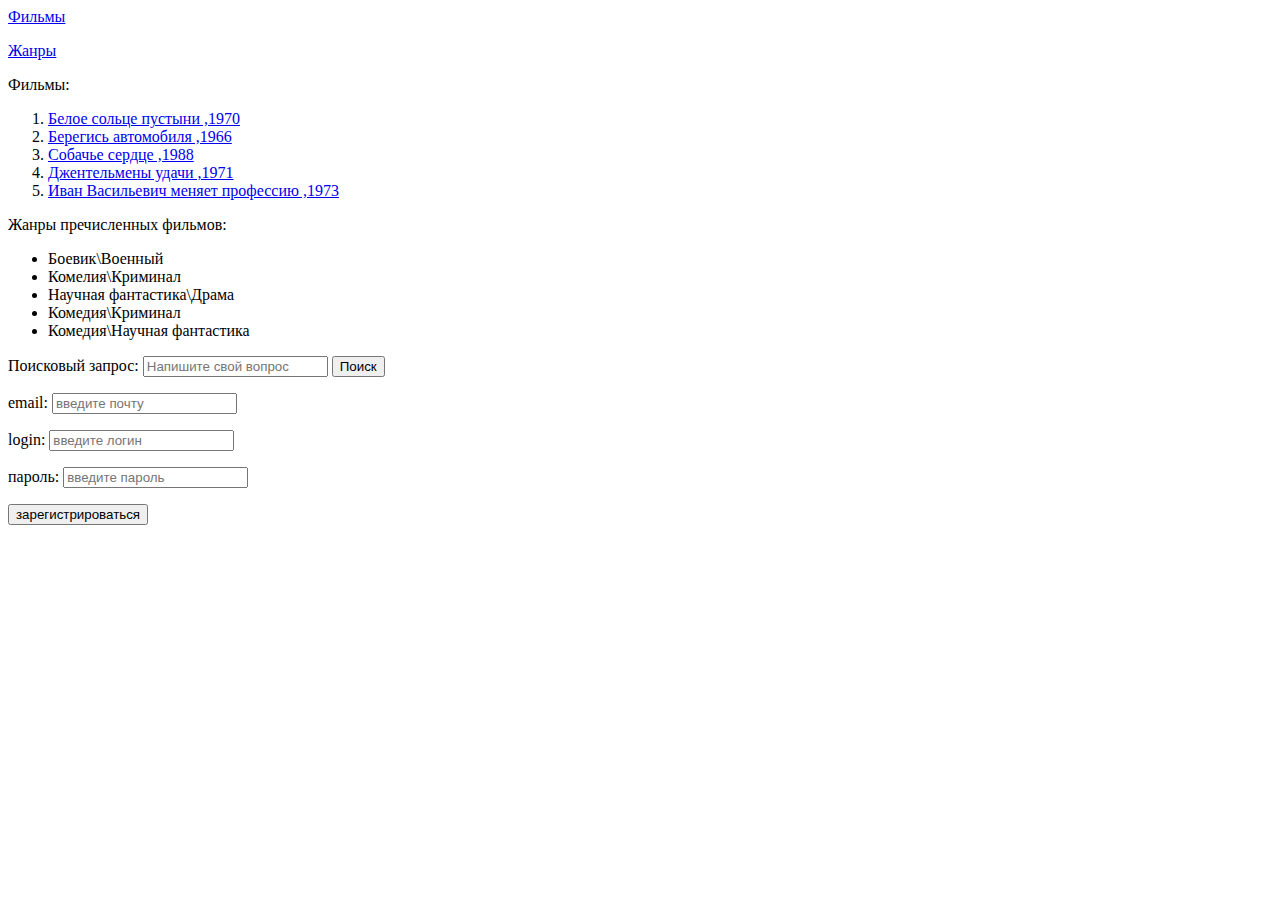
<file: Zadanie_3.html>
<!DOCTYPE html>
<html lang="ru">
<head>
    <meta charset="UTF-8">
    <meta http-equiv="X-UA-Compatible" content="IE=edge">
    <meta name="viewport" content="width=device-width, initial-scale=1.0">
    <title>Zadanie_3</title>
</head>
<body>
    <div><a href="#ФИЛЬМЫ">Фильмы</a></div>
    <p></p>
    <div><a href="#ЖАНРЫ">Жанры</a></div>
    <p></p>
    <div>Фильмы:</div>
    <div id="ФИЛЬМЫ" class="top">
<ol> 
    <li> <a href="https://www.afisha.ru/movie/beloe-solnce-pustyni-170194/">Белое сольце пустыни ,1970</a></li> 
    <li> <a href="https://www.afisha.ru/movie/beregis-avtomobilya-166445/">Берегись автомобиля ,1966</a></li> 
    <li> <a href="https://www.afisha.ru/movie/sobache-serdce-167327/">Собачье сердце ,1988</a></li> 
    <li> <a href="https://www.kinopoisk.ru/film/44386/?utm_referrer=www.google.com">Джентельмены удачи ,1971</a></li> 
    <li> <a href="https://www.afisha.ru/movie/ivan-vasilevich-menyaet-professiyu-166480/">Иван Васильевич меняет профессию ,1973</a></li> 
</ol>
<div>Жанры пречисленных фильмов:</div>
<div id="ЖАНРЫ" class="bottom"></div>
<ul>
    <li>Боевик\Военный</li>
    <li>Комелия\Криминал</li>
    <li>Научная фантастика\Драма</li>
    <li>Комедия\Криминал</li>
    <li>Комедия\Научная фантастика</li>
</ul>

<form action="https://google.com/search" method="get">
    <label>Поисковый запрос:
      <input type="text" placeholder="Напишите свой вопрос" name="q">
    </label>    
    <button type="submit">Поиск</button>
  </form> 
  <form
action="https://google.com/search" method="get">
    <p><label>email:
      <input type="text" placeholder="введите почту" name="q">
    </p>
      <p><label>login:
        <input type="text" placeholder="введите логин" name="q">
      </p>
        <label>пароль:
          <input type="text" placeholder="введите пароль" name="q">  
          <p><button type="reset">зарегистрироваться</button>
        </p>

  </form> 
</body>
</html>
</file>
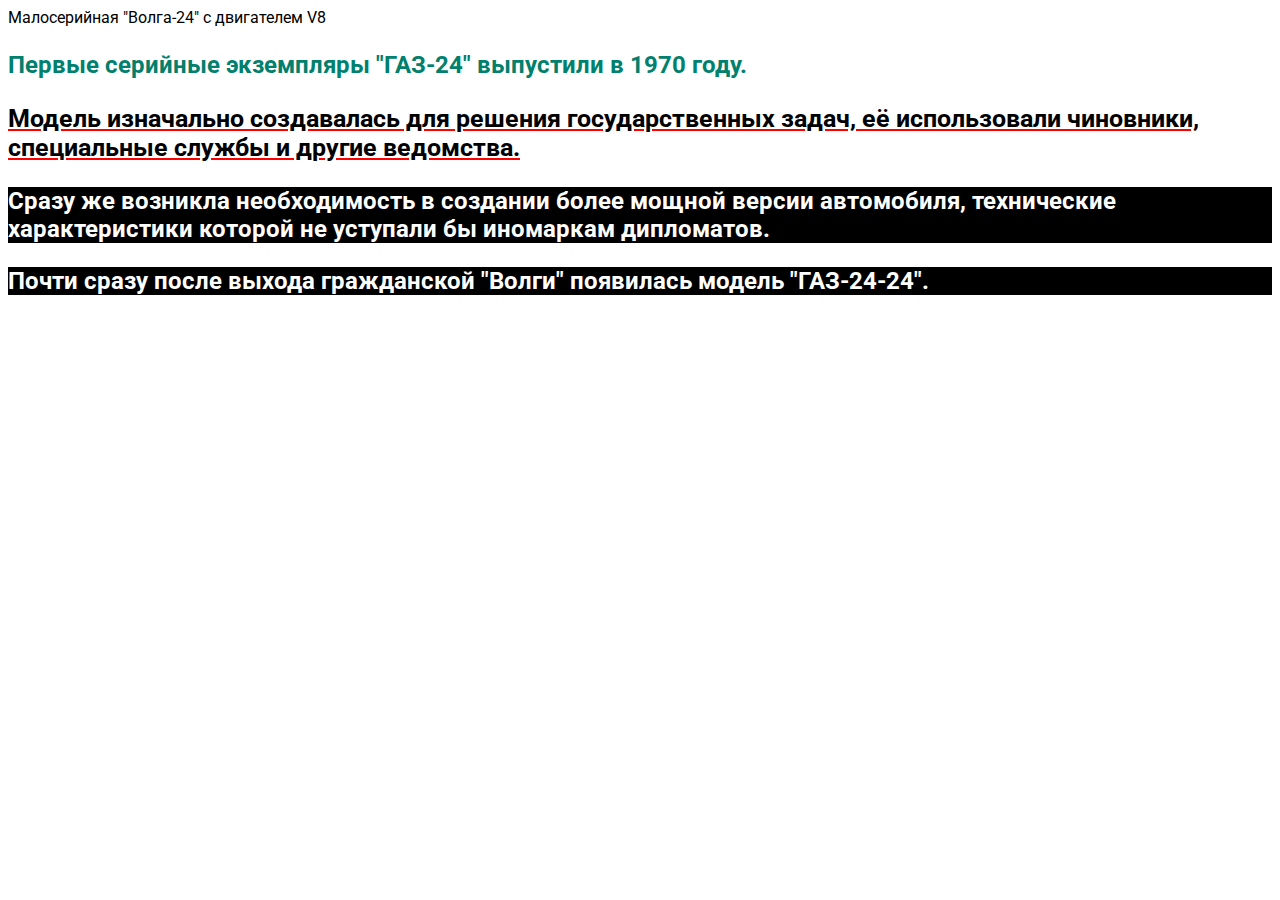
<file: Zadanie_4.html>
<!DOCTYPE html>
<html lang="ru">
<head>
    <meta charset="UTF-8">
    <meta http-equiv="X-UA-Compatible" content="IE=edge">
    <meta name="viewport" content="width=device-width, initial-scale=1.0">
    <title>Zadanie_4</title>
    <link rel="stylesheet" href="./Zadanie_4_CSS.css">
</head>
<body>
    <div class="Orange">Малосерийная "Волга-24" с двигателем V8
        </div>
        </div></blockquote>
         <h2> <div class="middle">
        <p class="lime">Первые серийные экземпляры "ГАЗ-24" выпустили в 1970 году.</p>
        <p class="block">Модель изначально создавалась для решения государственных задач, 
            её использовали чиновники, специальные службы и другие ведомства.</p>
    <p id="unicalID">Сразу же возникла необходимость в создании более мощной 
        версии автомобиля, технические характеристики которой не уступали бы иномаркам дипломатов.</p>
    <p id="regularID">Почти сразу после выхода гражданской "Волги" появилась модель "ГАЗ-24-24".</p>
        
</body>
</file>
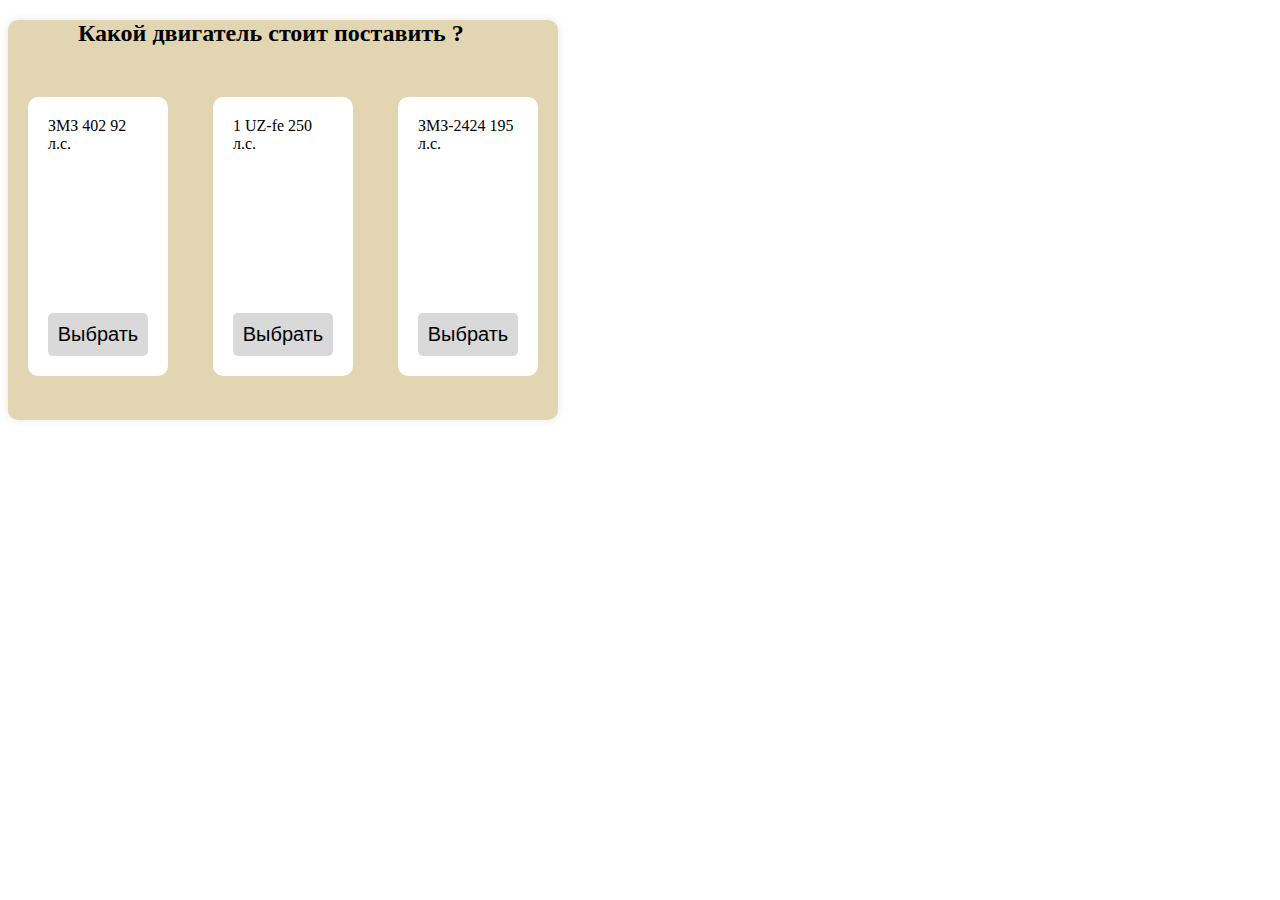
<file: Zadanie_6.html>
<!DOCTYPE html>
<html lang="ru">
<head>
    <meta charset="UTF-8">
    <meta http-equiv="X-UA-Compatible" content="IE=edge">
    <meta name="viewport" content="width=device-width, initial-scale=1.0">
    <title>Zadanie_6</title>
    <link rel="stylesheet" href="./Zadanie_6_CSS.css">
</head>
<body>
    <div class="block">
        <h2 class="name">Какой двигатель стоит поставить ?</h2>
        <div class="block1">
            <div class="block2">ЗМЗ 402 92 л.с.
                <div class="block3"></div>
                <button class="button">Выбрать</button>
            </div>
            <div class="block2">1 UZ-fe 250 л.с.
                <div class="block4"></div>
                <button class="button">Выбрать</button>
            </div>
            <div class="block2">ЗМЗ-2424 195 л.с.
                <div class="block5"></div>
                <button class="button">Выбрать</button>
            </div>
        </div>
    </div>
    </body>
    </html>
</file>
<file: Zadanie_4_CSS.css>
@import url('https://fonts.googleapis.com/css2?family=Roboto:wght@500;700;900&display=swap');
.orange{
    color: rgb(255, 179, 0);
    
}
.lime {
	color:rgb(0, 128, 109);
}
.block{
  text-decoration: underline solid red;
	font-size: 25px;
} 
#unicalID{
	color:rgb(255, 255, 255);
    background-color: rgb(0, 0, 0);
}
#regularID{
	color:rgb(255, 255, 255);
    background-color: rgb(0, 0, 0);
}
body{
	font-family: 'Roboto', sans-serif;
}
.string{
    text-decoration: line-through solid rgb(55, 0, 255);
  }
</file>
<file: Zadanie_6_CSS.css>
.block {
    width: 550px; 
    height: 400px;
    background-color: rgba(220, 204, 160, 0.825);
    border-radius: 10px;
    box-shadow: 0 0 10px rgba(0, 0, 0, 0.1);
  }
  
  .name {
    font-size: 24px;
    color: rgb(0, 0, 0);
    margin-bottom: 30px;
    margin-left: 70px;
  }
  
  .block1 {
    display: flex;
    gap: 5px; 
    justify-content: center;
  }
  
  
  .block2 {
    width: 30%;
    height: 80%;
    background-color: rgb(255, 255, 255); 
    border-radius: 10px;
    padding: 20px;
    margin: 20px;
    box-sizing: border-box;
    display: inline-block;
    flex-direction: column;
    align-items: center;
    justify-content: space-between; 
  }
  
  
  .block3 {
    width: 100%;
    height: 150px;
    background-image: url(https://uazbuka.ru/engine/img/ZMZ40210_1.jpg); 
    background-size: cover;
    background-position: center;
    border-radius: 5px;
  }
  .block4 {
    width: 100%;
    height: 150px;
    background-image: url(https://lh3.googleusercontent.com/proxy/PNd-K1ttsFYKxa2VM9358bg_FR0dRovBXCATGoBeLbUUV1q1sKtXw5Y31sgMW61sFPwEOBfuD0fpsB33S6Ub8usUHS9LZMslX_vVvQ); 
    background-size: cover;
    background-position: center;
    border-radius: 5px;
  }
  .block5 {
    width: 100%;
    height: 150px;
    background-image: url(https://sun9-55.userapi.com/s/v1/if2/eDCSpG4zBn3clFDmAqtT8aP-0T_yI47O8UMBDWkRjs5DNi4oE2YclIzfjfs3PC6kTJo__nvVvNZ93B-lRjvGV8mQ.jpg?quality=96&as=32x18,48x27,72x40,108x61,160x90,240x135,360x202,480x270,540x304,640x360,720x405,784x441&from=bu&u=LgHVHblv9rIOO3sPiRtGHkCBeobrYb5shcFFbf4gEeU&cs=604x340); 
    background-size: cover;
    background-position: center;
    border-radius: 5px;
  }
  
  
  .button {
    width: 100%;
    background-color: rgb(217, 217, 217);
    color: rgb(0, 0, 0);
    padding: 10px 0;
    border: none;
    margin-top: 10px;
    border-radius: 5px;
    font-size: 20px;
    cursor: pointer;
    text-align: center;
  }
</file>
